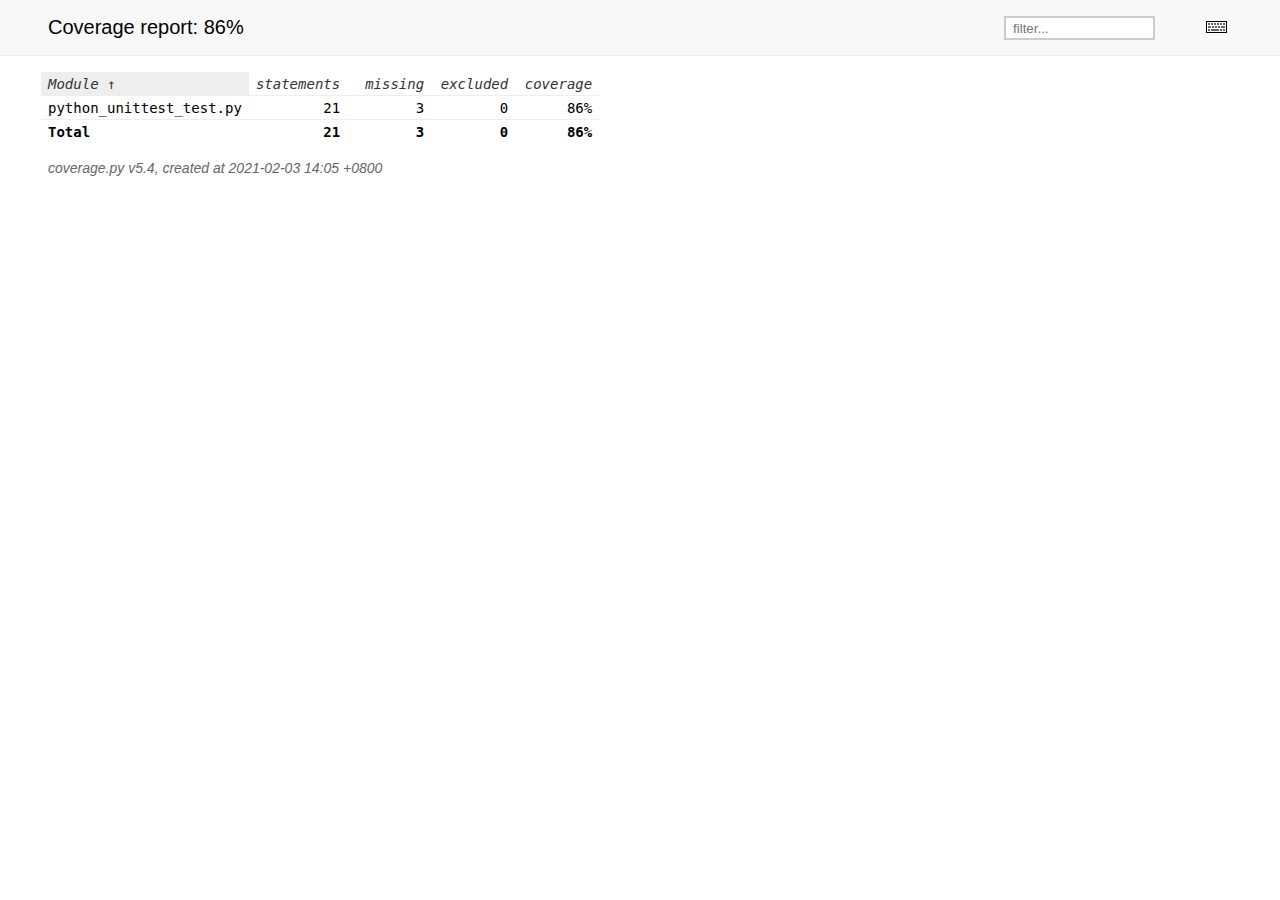
<file: Python_Django_Test/Script_02/musics/htmlcov/index.html>
<!DOCTYPE html>
<html>
<head>
    <meta http-equiv="Content-Type" content="text/html; charset=utf-8">
    <title>Coverage report</title>
    <link rel="icon" sizes="32x32" href="favicon_32.png">
    <link rel="stylesheet" href="style.css" type="text/css">
    <script type="text/javascript" src="jquery.min.js"></script>
    <script type="text/javascript" src="jquery.ba-throttle-debounce.min.js"></script>
    <script type="text/javascript" src="jquery.tablesorter.min.js"></script>
    <script type="text/javascript" src="jquery.hotkeys.js"></script>
    <script type="text/javascript" src="coverage_html.js"></script>
    <script type="text/javascript">
        jQuery(document).ready(coverage.index_ready);
    </script>
</head>
<body class="indexfile">
<div id="header">
    <div class="content">
        <h1>Coverage report:
            <span class="pc_cov">86%</span>
        </h1>
        <img id="keyboard_icon" src="keybd_closed.png" alt="Show keyboard shortcuts" />
        <form id="filter_container">
            <input id="filter" type="text" value="" placeholder="filter..." />
        </form>
    </div>
</div>
<div class="help_panel">
    <img id="panel_icon" src="keybd_open.png" alt="Hide keyboard shortcuts" />
    <p class="legend">Hot-keys on this page</p>
    <div>
    <p class="keyhelp">
        <span class="key">n</span>
        <span class="key">s</span>
        <span class="key">m</span>
        <span class="key">x</span>
        <span class="key">c</span> &nbsp; change column sorting
    </p>
    </div>
</div>
<div id="index">
    <table class="index">
        <thead>
            <tr class="tablehead" title="Click to sort">
                <th class="name left headerSortDown shortkey_n">Module</th>
                <th class="shortkey_s">statements</th>
                <th class="shortkey_m">missing</th>
                <th class="shortkey_x">excluded</th>
                <th class="right shortkey_c">coverage</th>
            </tr>
        </thead>
        <tfoot>
            <tr class="total">
                <td class="name left">Total</td>
                <td>21</td>
                <td>3</td>
                <td>0</td>
                <td class="right" data-ratio="18 21">86%</td>
            </tr>
        </tfoot>
        <tbody>
            <tr class="file">
                <td class="name left"><a href="python_unittest_test_py.html">python_unittest_test.py</a></td>
                <td>21</td>
                <td>3</td>
                <td>0</td>
                <td class="right" data-ratio="18 21">86%</td>
            </tr>
        </tbody>
    </table>
    <p id="no_rows">
        No items found using the specified filter.
    </p>
</div>
<div id="footer">
    <div class="content">
        <p>
            <a class="nav" href="https://coverage.readthedocs.io">coverage.py v5.4</a>,
            created at 2021-02-03 14:05 +0800
        </p>
    </div>
</div>
</body>
</html>
</file>
<file: Python_Django_Test/Script_02/musics/htmlcov/style.css>
@charset "UTF-8";
/* Licensed under the Apache License: http://www.apache.org/licenses/LICENSE-2.0 */
/* For details: https://github.com/nedbat/coveragepy/blob/master/NOTICE.txt */
/* Don't edit this .css file. Edit the .scss file instead! */
html, body, h1, h2, h3, p, table, td, th { margin: 0; padding: 0; border: 0; font-weight: inherit; font-style: inherit; font-size: 100%; font-family: inherit; vertical-align: baseline; }

body { font-family: -apple-system, BlinkMacSystemFont, "Segoe UI", Roboto, Ubuntu, Cantarell, "Helvetica Neue", sans-serif; font-size: 1em; background: #fff; color: #000; }

@media (prefers-color-scheme: dark) { body { background: #1e1e1e; } }

@media (prefers-color-scheme: dark) { body { color: #eee; } }

html > body { font-size: 16px; }

a:active, a:focus { outline: 2px dashed #007acc; }

p { font-size: .875em; line-height: 1.4em; }

table { border-collapse: collapse; }

td { vertical-align: top; }

table tr.hidden { display: none !important; }

p#no_rows { display: none; font-size: 1.2em; }

a.nav { text-decoration: none; color: inherit; }

a.nav:hover { text-decoration: underline; color: inherit; }

#header { background: #f8f8f8; width: 100%; border-bottom: 1px solid #eee; }

@media (prefers-color-scheme: dark) { #header { background: black; } }

@media (prefers-color-scheme: dark) { #header { border-color: #333; } }

.indexfile #footer { margin: 1rem 3rem; }

.pyfile #footer { margin: 1rem 1rem; }

#footer .content { padding: 0; color: #666; font-style: italic; }

@media (prefers-color-scheme: dark) { #footer .content { color: #aaa; } }

#index { margin: 1rem 0 0 3rem; }

#header .content { padding: 1rem 3rem; }

h1 { font-size: 1.25em; display: inline-block; }

#filter_container { float: right; margin: 0 2em 0 0; }

#filter_container input { width: 10em; padding: 0.2em 0.5em; border: 2px solid #ccc; background: #fff; color: #000; }

@media (prefers-color-scheme: dark) { #filter_container input { border-color: #444; } }

@media (prefers-color-scheme: dark) { #filter_container input { background: #1e1e1e; } }

@media (prefers-color-scheme: dark) { #filter_container input { color: #eee; } }

#filter_container input:focus { border-color: #007acc; }

h2.stats { margin-top: .5em; font-size: 1em; }

.stats button { font-family: inherit; font-size: inherit; border: 1px solid; border-radius: .2em; color: inherit; padding: .1em .5em; margin: 1px calc(.1em + 1px); cursor: pointer; border-color: #ccc; }

@media (prefers-color-scheme: dark) { .stats button { border-color: #444; } }

.stats button:active, .stats button:focus { outline: 2px dashed #007acc; }

.stats button:active, .stats button:focus { outline: 2px dashed #007acc; }

.stats button.run { background: #eeffee; }

@media (prefers-color-scheme: dark) { .stats button.run { background: #373d29; } }

.stats button.run.show_run { background: #dfd; border: 2px solid #00dd00; margin: 0 .1em; }

@media (prefers-color-scheme: dark) { .stats button.run.show_run { background: #373d29; } }

.stats button.mis { background: #ffeeee; }

@media (prefers-color-scheme: dark) { .stats button.mis { background: #4b1818; } }

.stats button.mis.show_mis { background: #fdd; border: 2px solid #ff0000; margin: 0 .1em; }

@media (prefers-color-scheme: dark) { .stats button.mis.show_mis { background: #4b1818; } }

.stats button.exc { background: #f7f7f7; }

@media (prefers-color-scheme: dark) { .stats button.exc { background: #333; } }

.stats button.exc.show_exc { background: #eee; border: 2px solid #808080; margin: 0 .1em; }

@media (prefers-color-scheme: dark) { .stats button.exc.show_exc { background: #333; } }

.stats button.par { background: #ffffd5; }

@media (prefers-color-scheme: dark) { .stats button.par { background: #650; } }

.stats button.par.show_par { background: #ffa; border: 2px solid #dddd00; margin: 0 .1em; }

@media (prefers-color-scheme: dark) { .stats button.par.show_par { background: #650; } }

.help_panel, #source p .annotate.long { display: none; position: absolute; z-index: 999; background: #ffffcc; border: 1px solid #888; border-radius: .2em; color: #333; padding: .25em .5em; }

#source p .annotate.long { white-space: normal; float: right; top: 1.75em; right: 1em; height: auto; }

#keyboard_icon { float: right; margin: 5px; cursor: pointer; }

.help_panel { padding: .5em; border: 1px solid #883; }

.help_panel .legend { font-style: italic; margin-bottom: 1em; }

.indexfile .help_panel { width: 20em; min-height: 4em; }

.pyfile .help_panel { width: 16em; min-height: 8em; }

#panel_icon { float: right; cursor: pointer; }

.keyhelp { margin: .75em; }

.keyhelp .key { border: 1px solid black; border-color: #888 #333 #333 #888; padding: .1em .35em; font-family: SFMono-Regular, Menlo, Monaco, Consolas, monospace; font-weight: bold; background: #eee; }

#source { padding: 1em 0 1em 3rem; font-family: SFMono-Regular, Menlo, Monaco, Consolas, monospace; }

#source p { position: relative; white-space: pre; }

#source p * { box-sizing: border-box; }

#source p .n { float: left; text-align: right; width: 3rem; box-sizing: border-box; margin-left: -3rem; padding-right: 1em; color: #999; }

@media (prefers-color-scheme: dark) { #source p .n { color: #777; } }

#source p .n a { text-decoration: none; color: #999; }

@media (prefers-color-scheme: dark) { #source p .n a { color: #777; } }

#source p .n a:hover { text-decoration: underline; color: #999; }

@media (prefers-color-scheme: dark) { #source p .n a:hover { color: #777; } }

#source p.highlight .n { background: #ffdd00; }

#source p .t { display: inline-block; width: 100%; box-sizing: border-box; margin-left: -.5em; padding-left: 0.3em; border-left: 0.2em solid #fff; }

@media (prefers-color-scheme: dark) { #source p .t { border-color: #1e1e1e; } }

#source p .t:hover { background: #f2f2f2; }

@media (prefers-color-scheme: dark) { #source p .t:hover { background: #282828; } }

#source p .t:hover ~ .r .annotate.long { display: block; }

#source p .t .com { color: #008000; font-style: italic; line-height: 1px; }

@media (prefers-color-scheme: dark) { #source p .t .com { color: #6A9955; } }

#source p .t .key { font-weight: bold; line-height: 1px; }

#source p .t .str { color: #0451A5; }

@media (prefers-color-scheme: dark) { #source p .t .str { color: #9CDCFE; } }

#source p.mis .t { border-left: 0.2em solid #ff0000; }

#source p.mis.show_mis .t { background: #fdd; }

@media (prefers-color-scheme: dark) { #source p.mis.show_mis .t { background: #4b1818; } }

#source p.mis.show_mis .t:hover { background: #f2d2d2; }

@media (prefers-color-scheme: dark) { #source p.mis.show_mis .t:hover { background: #532323; } }

#source p.run .t { border-left: 0.2em solid #00dd00; }

#source p.run.show_run .t { background: #dfd; }

@media (prefers-color-scheme: dark) { #source p.run.show_run .t { background: #373d29; } }

#source p.run.show_run .t:hover { background: #d2f2d2; }

@media (prefers-color-scheme: dark) { #source p.run.show_run .t:hover { background: #404633; } }

#source p.exc .t { border-left: 0.2em solid #808080; }

#source p.exc.show_exc .t { background: #eee; }

@media (prefers-color-scheme: dark) { #source p.exc.show_exc .t { background: #333; } }

#source p.exc.show_exc .t:hover { background: #e2e2e2; }

@media (prefers-color-scheme: dark) { #source p.exc.show_exc .t:hover { background: #3c3c3c; } }

#source p.par .t { border-left: 0.2em solid #dddd00; }

#source p.par.show_par .t { background: #ffa; }

@media (prefers-color-scheme: dark) { #source p.par.show_par .t { background: #650; } }

#source p.par.show_par .t:hover { background: #f2f2a2; }

@media (prefers-color-scheme: dark) { #source p.par.show_par .t:hover { background: #6d5d0c; } }

#source p .r { position: absolute; top: 0; right: 2.5em; font-family: -apple-system, BlinkMacSystemFont, "Segoe UI", Roboto, Ubuntu, Cantarell, "Helvetica Neue", sans-serif; }

#source p .annotate { font-family: -apple-system, BlinkMacSystemFont, "Segoe UI", Roboto, Ubuntu, Cantarell, "Helvetica Neue", sans-serif; color: #666; padding-right: .5em; }

@media (prefers-color-scheme: dark) { #source p .annotate { color: #ddd; } }

#source p .annotate.short:hover ~ .long { display: block; }

#source p .annotate.long { width: 30em; right: 2.5em; }

#source p input { display: none; }

#source p input ~ .r label.ctx { cursor: pointer; border-radius: .25em; }

#source p input ~ .r label.ctx::before { content: "▶ "; }

#source p input ~ .r label.ctx:hover { background: #d5f7ff; color: #666; }

@media (prefers-color-scheme: dark) { #source p input ~ .r label.ctx:hover { background: #0f3a42; } }

@media (prefers-color-scheme: dark) { #source p input ~ .r label.ctx:hover { color: #aaa; } }

#source p input:checked ~ .r label.ctx { background: #aef; color: #666; border-radius: .75em .75em 0 0; padding: 0 .5em; margin: -.25em 0; }

@media (prefers-color-scheme: dark) { #source p input:checked ~ .r label.ctx { background: #056; } }

@media (prefers-color-scheme: dark) { #source p input:checked ~ .r label.ctx { color: #aaa; } }

#source p input:checked ~ .r label.ctx::before { content: "▼ "; }

#source p input:checked ~ .ctxs { padding: .25em .5em; overflow-y: scroll; max-height: 10.5em; }

#source p label.ctx { color: #999; display: inline-block; padding: 0 .5em; font-size: .8333em; }

@media (prefers-color-scheme: dark) { #source p label.ctx { color: #777; } }

#source p .ctxs { display: block; max-height: 0; overflow-y: hidden; transition: all .2s; padding: 0 .5em; font-family: -apple-system, BlinkMacSystemFont, "Segoe UI", Roboto, Ubuntu, Cantarell, "Helvetica Neue", sans-serif; white-space: nowrap; background: #aef; border-radius: .25em; margin-right: 1.75em; }

@media (prefers-color-scheme: dark) { #source p .ctxs { background: #056; } }

#source p .ctxs span { display: block; text-align: right; }

#index { font-family: SFMono-Regular, Menlo, Monaco, Consolas, monospace; font-size: 0.875em; }

#index table.index { margin-left: -.5em; }

#index td, #index th { text-align: right; width: 5em; padding: .25em .5em; border-bottom: 1px solid #eee; }

@media (prefers-color-scheme: dark) { #index td, #index th { border-color: #333; } }

#index td.name, #index th.name { text-align: left; width: auto; }

#index th { font-style: italic; color: #333; cursor: pointer; }

@media (prefers-color-scheme: dark) { #index th { color: #ddd; } }

#index th:hover { background: #eee; }

@media (prefers-color-scheme: dark) { #index th:hover { background: #333; } }

#index th.headerSortDown, #index th.headerSortUp { white-space: nowrap; background: #eee; }

@media (prefers-color-scheme: dark) { #index th.headerSortDown, #index th.headerSortUp { background: #333; } }

#index th.headerSortDown:after { content: " ↑"; }

#index th.headerSortUp:after { content: " ↓"; }

#index td.name a { text-decoration: none; color: inherit; }

#index tr.total td, #index tr.total_dynamic td { font-weight: bold; border-top: 1px solid #ccc; border-bottom: none; }

#index tr.file:hover { background: #eee; }

@media (prefers-color-scheme: dark) { #index tr.file:hover { background: #333; } }

#index tr.file:hover td.name { text-decoration: underline; color: inherit; }

#scroll_marker { position: fixed; right: 0; top: 0; width: 16px; height: 100%; background: #fff; border-left: 1px solid #eee; will-change: transform; }

@media (prefers-color-scheme: dark) { #scroll_marker { background: #1e1e1e; } }

@media (prefers-color-scheme: dark) { #scroll_marker { border-color: #333; } }

#scroll_marker .marker { background: #ccc; position: absolute; min-height: 3px; width: 100%; }

@media (prefers-color-scheme: dark) { #scroll_marker .marker { background: #444; } }
</file>
